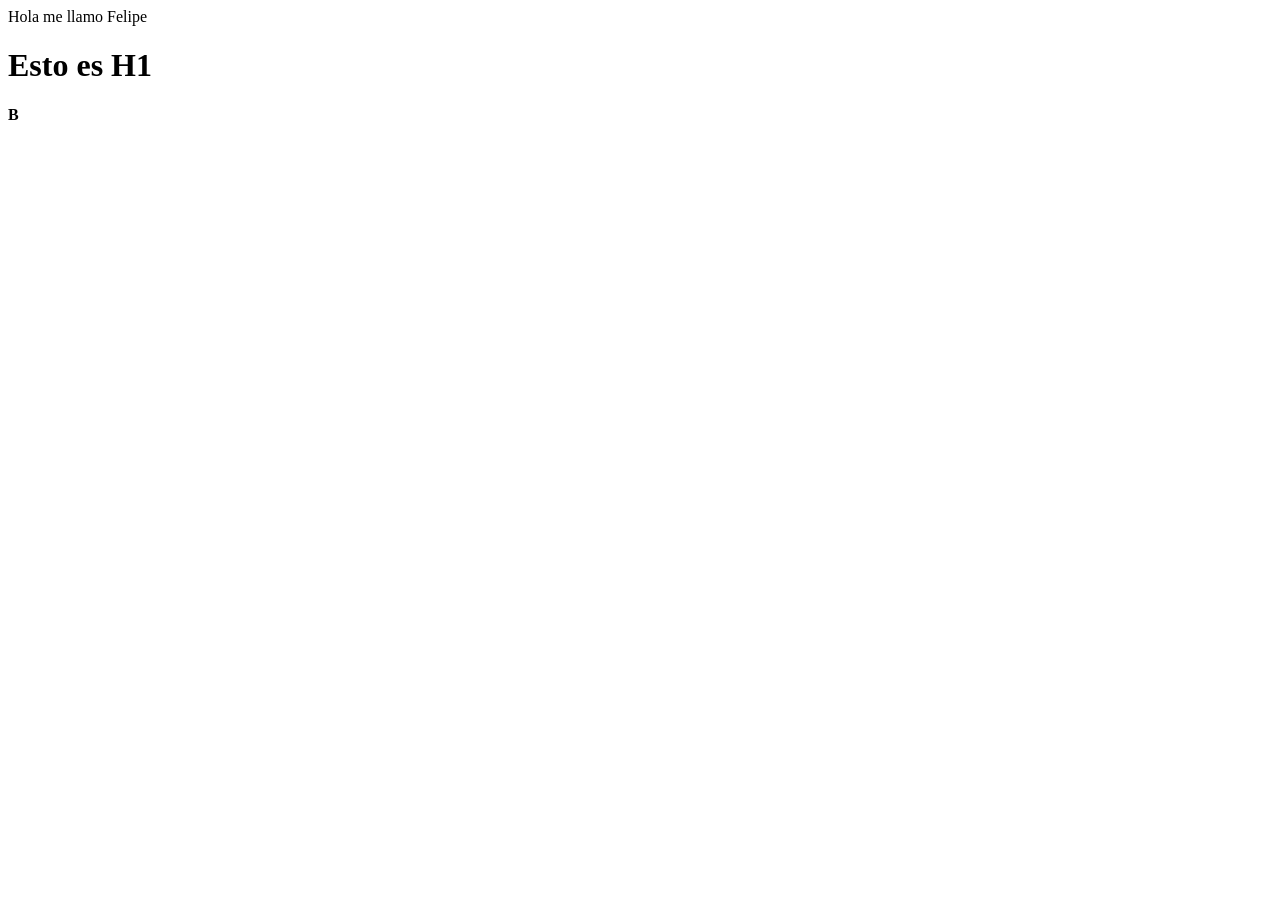
<file: TechShop_Felipe/src/main/resources/static/index.html>
<!DOCTYPE html>
<!--
Click nbfs://nbhost/SystemFileSystem/Templates/Licenses/license-default.txt to change this license
Click nbfs://nbhost/SystemFileSystem/Templates/Other/html.html to edit this template
-->
<html>
    <head>
        <title>Felipe:)</title>
        <meta charset="UTF-8">
        <meta name="viewport" content="width=device-width, initial-scale=1.0">
    </head>
    <body>
        <div>Hola me llamo Felipe </div>
        <h1>Esto es H1</h1>
        <b>B</b>
        
    </body>
</html>
</file>
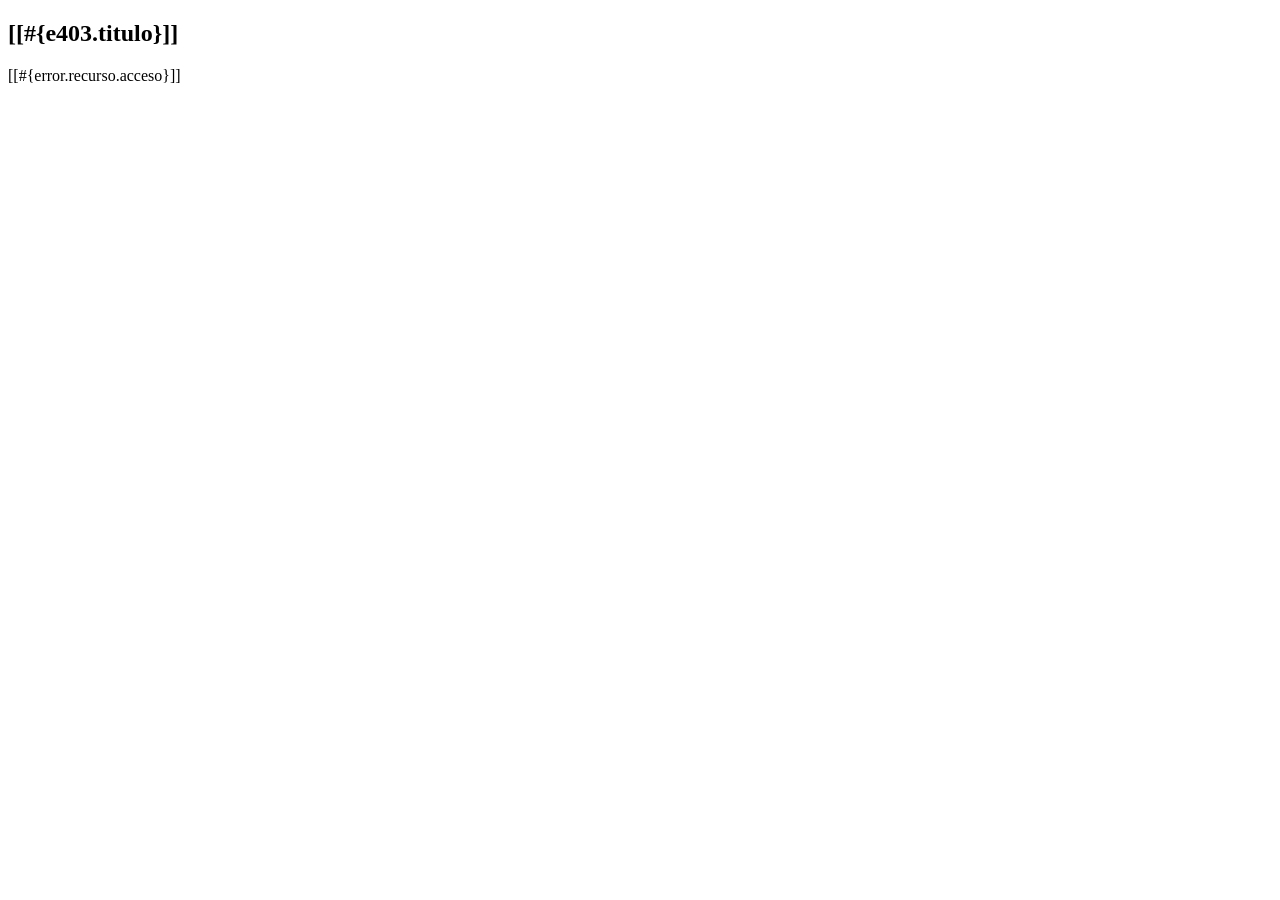
<file: TechShop_Felipe/src/main/resources/templates/acceso_denegado.html>
<!DOCTYPE html>
<html xmlns="http://www.w3.org/1999/xhtml"
      xmlns:th="http://www.thymeleaf.org"
      xmlns:sec="http://www.thymeleaf.org/thymeleaf-extras-springsecurity6">
    <head th:replace="~{general/fragmentos :: head}"/>
    <body>
        <header th:replace="~{general/fragmentos :: header}"/>
        <section class="container my-5">
            <div class="alert alert-danger text-center" role="alert">
                <h2>[[#{e403.titulo}]]</h2>
                <p>[[#{error.recurso.acceso}]]</p>
            </div>
        </section>
        <footer th:replace="~{general/fragmentos :: footer}"/>
    </body>
</html>
</file>
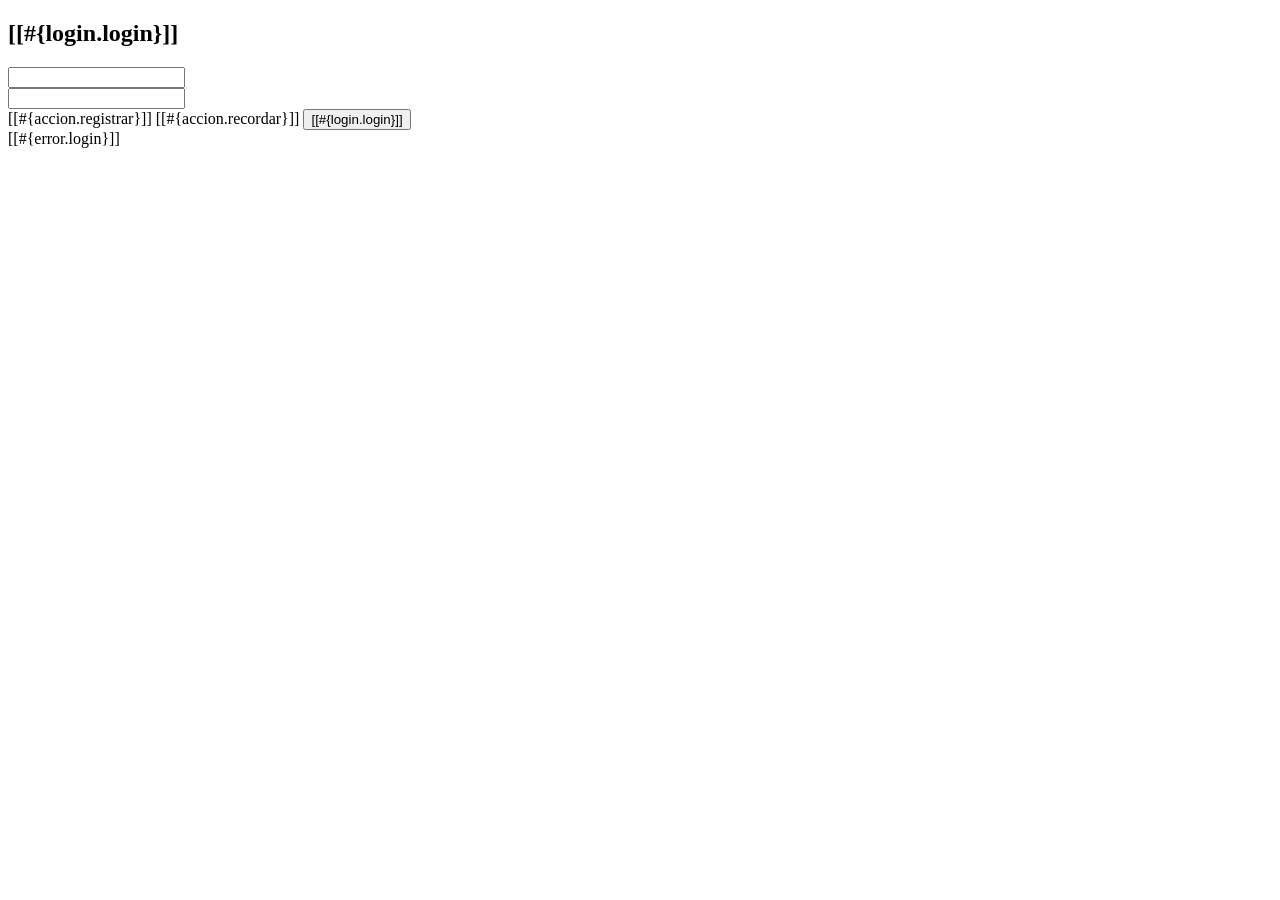
<file: TechShop_Felipe/src/main/resources/templates/login.html>
<!DOCTYPE html>
<html xmlns="http://www.w3.org/1999/xhtml"
      xmlns:th="http://www.thymeleaf.org"
      xmlns:sec="http://www.thymeleaf.org/thymeleaf-extras-springsecurity6">
    <head th:replace="~{general/fragmentos :: head}"/>
    <body>
        <header th:replace="~{general/fragmentos :: header}"/>
        <div class="row my-5">
            <div class="col-md-4 offset-md-4">
                <div class="card">
                    <div class="card-header bg-success text-white text-center">
                        <h2>[[#{login.login}]]</h2>
                    </div>
                    <div class="card-body">
                        <form method="POST" th:action="@{/login}">
                            <!-- Formulario y campos -->
                            <div class="row my-3">
                                <label for="username" class="col-md-1 my-auto"><i class="fas fa-user-lock"></i></label>
                                <div class="col-md-11 my-auto">
                                    <input class="form-control" id="username" type="text" name="username" th:placeholder="#{login.username}"/>
                                </div>
                            </div>
                            <div class="row my-3">
                                <label for="password" class="col-md-1 my-auto"><i class="fas fa-key"></i></label>
                                <div class="col-md-11 my-auto">
                                    <input class="form-control" id="password" type="password" name="password" th:placeholder="#{login.password}"/>
                                </div>
                            </div>
                            <!-- Botones y enlaces -->
                            <div class="d-flex justify-content-around mt-4">
                                <!-- Enlace de registro (con estilo de boton) -->
                                <a th:href="@{/registro/nuevo}" class="btn btn-primary"><i class="fas fa-user-plus"></i> [[#{accion.registrar}]]</a>
                                <!-- Enlace para recordar contrasena -->
                                <a th:href="@{/registro/recordar}" class="btn btn-info"><i class="fas fa-envelope"></i> [[#{accion.recordar}]]</a>
                                <!-- Boton para enviar el formulario -->
                                <button class="btn btn-success" type="submit"><i class="fas fa-sign-in-alt"></i> [[#{login.login}]]</button>
                            </div>
                        </form>
                    </div>
                </div>
                <!-- Manejo de Errores -->
                <div th:if="${param.error != null}" class="alert alert-danger mt-3 text-center" role="alert">
                    [[#{error.login}]]
                </div>
            </div>
        </div>
        <footer th:replace="~{general/fragmentos :: footer}"/>
    </body>
</html>
</file>
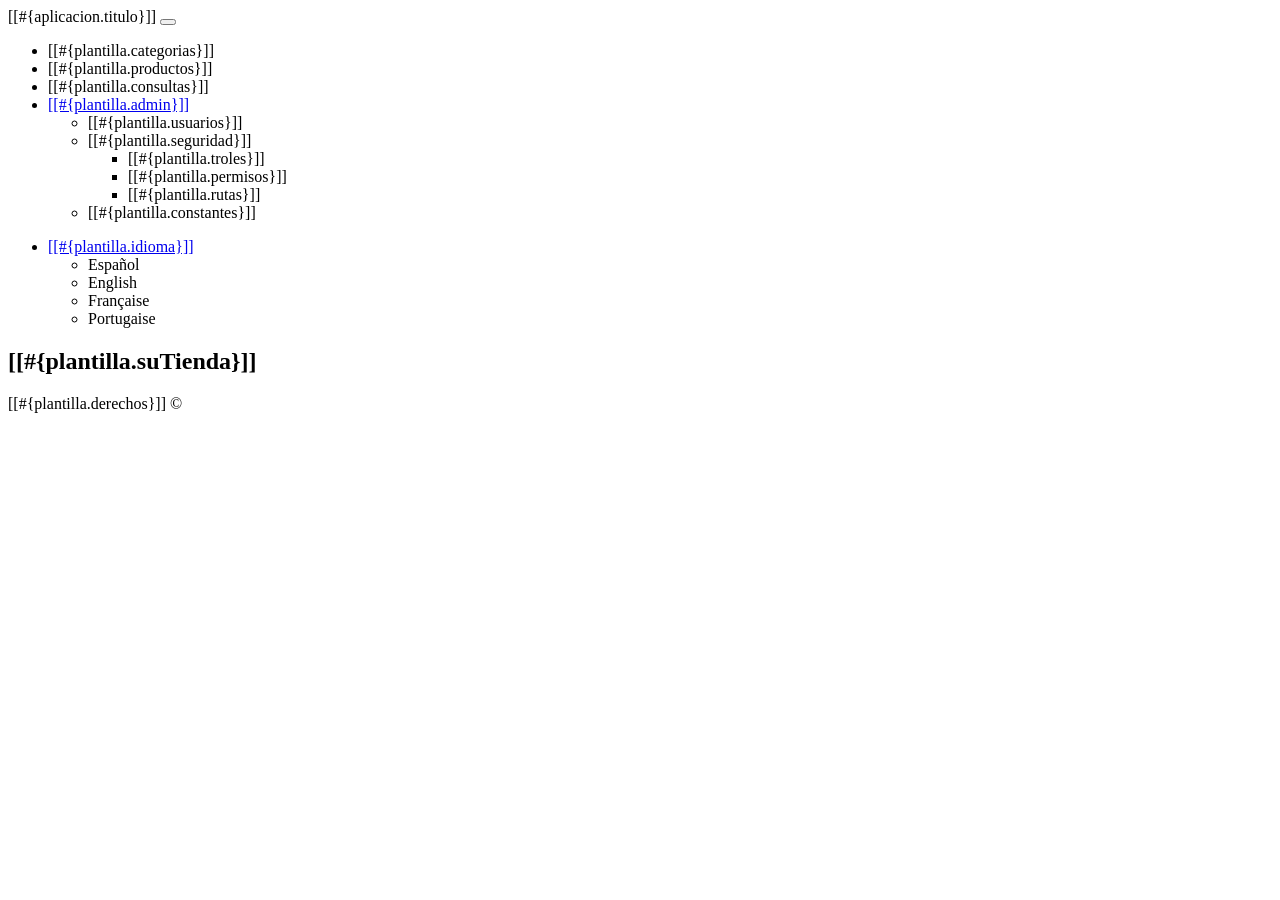
<file: TechShop_Felipe/src/main/resources/templates/.general/fragmentos.html>
<!DOCTYPE html>

<html xmlns="http://www.w3.org/1999/xhtml"
      xmlns:th="http://www.thymeleaf.org"
      xmlns:sec="http://www.thymeleaf.org/thymeleaf-extras-springsecurity6">
       <head th:fragment="head">
        <title>TechShop</title>
        <meta charset="UTF-8"/>
        <link rel="icon" type="image/png" sizes="16x16" href="/fav/favicon-16x16.png"/>
        <link rel="icon" type="image/png" sizes="32x32" href="/fav/favicon-32x32.png"/>
        <link rel="icon" type="image/png" sizes="96x96" href="/fav/favicon-96x96.png"/>
        <link rel="icon" type="image/png" sizes="256x256" href="/fav/favicon-256x256.png"/>
        <link th:href="@{/webjars/bootstrap/css/bootstrap.min.css}" rel="stylesheet"/>
        <link th:href="@{/webjars/font-awesome/css/all.css}" rel="stylesheet"/>
        <script th:src="@{/webjars/jquery/jquery.min.js}"></script>
        <script th:src="@{/webjars/popper.js/umd/popper.min.js}"></script>
        <script th:src="@{/webjars/bootstrap/js/bootstrap.min.js}"></script>    
        <link th:href="@{/css/estilos.css}" rel="stylesheet"/>
    </head>
    <body>

    
     <header th:fragment="header" class="header">
            <nav class="navbar navbar-expand-sm p-0">
                <div class="container">                    
                    <a th:href="@{/}" class="navbar-brand">[[#{aplicacion.titulo}]]</a>
                    <button class="navbar-toggler" data-bs-toggle="collapse" data-bs-target="#navbarCollapse">
                        <span class="navbar-toggler-icon"></span>
                    </button>
                    <div class="collapse navbar-collapse justify-content-between" id="navbarCollapse">
                        <ul class="navbar-nav">
                            <li class="nav-item px-2"><a class="nav-link" th:href="@{/categoria/listado}">[[#{plantilla.categorias}]]</a></li>
                            <li class="nav-item px-2"><a class="nav-link" th:href="@{/producto/listado}">[[#{plantilla.productos}]]</a></li>
                            <li class="nav-item px-2"><a class="nav-link" th:href="@{/consultas/listado}">[[#{plantilla.consultas}]]</a></li>                                
                            <li class="nav-item dropdown">
                                <a class="nav-link dropdown-toggle" data-bs-toggle="dropdown" href="#" role="button" aria-expanded="false">
                                    [[#{plantilla.admin}]]</a>
                                <ul class="dropdown-menu">
                                    <li><a class="dropdown-item" th:href="@{/usuario/listado}">[[#{plantilla.usuarios}]]</a></li>                                    
                                    <li class="submenu submenu-md dropend">
                                        <a class="dropdown-item dropdown-toggle" role="button" data-bs-toggle="dropdown" aria-expanded="false"
                                           onclick="event.stopPropagation();">
                                            [[#{plantilla.seguridad}]]
                                        </a>
                                        <ul class="dropdown-menu">                                            
                                            <li><a class="dropdown-item" th:href="@{/role/listado}">[[#{plantilla.troles}]]</a></li>
                                            <li><a class="dropdown-item" th:href="@{/usuario_rol/mantenimiento}">[[#{plantilla.permisos}]]</a></li>
                                            <li><a class="dropdown-item" th:href="@{/ruta/listado}">[[#{plantilla.rutas}]]</a></li>
                                        </ul>
                                    </li>
                                    <li><a class="dropdown-item" th:href="@{/constante/listado}">[[#{plantilla.constantes}]]</a></li>
                                </ul>
                            </li>
                        </ul>
                        <ul class="navbar-nav">
                            <li class="nav-item dropdown">
                                <a class="nav-link dropdown-toggle" data-bs-toggle="dropdown" href="#" role="button" aria-expanded="false">
                                    [[#{plantilla.idioma}]]</a>
                                <ul class="dropdown-menu">
                                    <li><a class="dropdown-item" th:href="@{/(lang=es)}">Español</a></li>
                                    <li><a class="dropdown-item" th:href="@{/(lang=en)}">English</a></li>
                                    <li><a class="dropdown-item" th:href="@{/(lang=fr)}">Française</a></li>
                                    <li><a class="dropdown-item" th:href="@{/(lang=pt)}">Portugaise</a></li>
                                </ul>
                            </li>
                        </ul>
                        <div id="resultBlock">
                        </div>         
                        
                    </div>
                </div>
            </nav>
            <section id="main-header" class="py-2 bg-success text-white">
                <div class="container">
                    <div class="row">
                        <div class="col-md-6">
                            <h1><i class="fas fa-cog"></i> [[#{plantilla.suTienda}]]</h1>
                        </div>
                    </div>
                </div>
            </section>
        </header>
     <footer th:fragment="footer" class="p-2 mt-5 bg-info text-white">
            <p class="lead text-center">[[#{plantilla.derechos}]] &COPY;</p>
        </footer>
    

    </body>
</html>
</file>
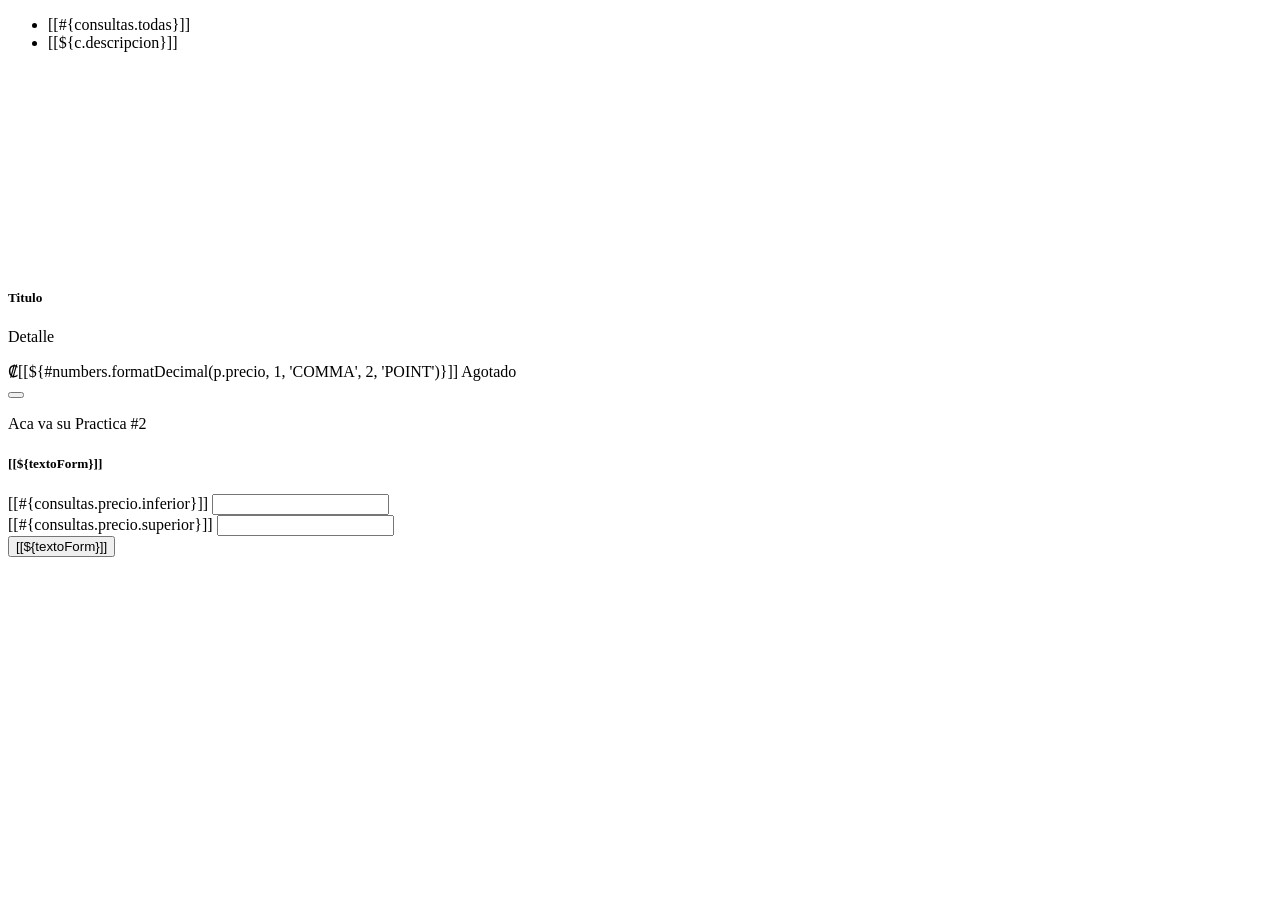
<file: TechShop_Felipe/src/main/resources/templates/consultas/fragmentos.html>
<!DOCTYPE html>
<html xmlns="http://www.w3.org/1999/xhtml"
      xmlns:th="http://www.thymeleaf.org"
      xmlns:sec="http://www.thymeleaf.org/thymeleaf-extras-springsecurity6">
    <head th:replace="~{general/fragmentos :: head}"/>
    <body>
        <!-- fragmento 1 para Agregar producto en ventana modal -->
        <section th:fragment="tabs" class="py-3 mb-4">
            <div class="d-flex justify-content-center px-5">
                <ul class="nav nav-underline">
                    <li class="nav-item">
                        <a th:href="@{/}"
                           th:classappend="${idCategoriaActual == null} ? 'active'"
                           class="nav-link"
                           aria-current="page">
                            [[#{consultas.todas}]]
                        </a>
                    </li>
                    <li th:each="c : ${categorias}" class="nav-item">
                        <a th:href="@{/consultas/{id}(id=${c.idCategoria})}"
                           th:classappend="${idCategoriaActual != null and idCategoriaActual.equals(c.idCategoria)} ? 'active'"
                           class="nav-link">
                            [[${c.descripcion}]]
                        </a>
                    </li>
                </ul>
            </div>
        </section>

        <!-- fragmento 2 para el listado de tarjetas de productos -->
        <section th:fragment="tarjetas" class="container py-4">
            <div class="row row-cols-1 row-cols-sm-2 row-cols-lg-3 row-cols-xl-4 g-4">
                <div th:each="p : ${productos}" class="col">
                    <div class="card h-100 shadow-sm">
                        <div class="d-flex justify-content-center align-items-center bg-light p-3" style="height: 200px;">
                            <img th:src="${p.rutaImagen}" class="img-fluid"
                                 th:alt="${p.descripcion}"
                                 style="max-height: 100%; object-fit: contain;"/>
                        </div>
                        <div class="card-header bg-white">
                            <h5 class="card-title text-center text-truncate mb-0" th:text="${p.descripcion}">Titulo</h5>
                        </div>
                        <div class="card-body d-flex flex-column">
                            <p class="card-text text-muted mb-auto text-truncate" th:text="${p.detalle}">Detalle</p>
                        </div>
                        <div class="card-footer bg-white d-flex justify-content-between align-items-center">
                            <div class="fw-bold">
                                <span class="text-success h5">₡[[${#numbers.formatDecimal(p.precio, 1, 'COMMA', 2, 'POINT')}]]</span>
                                <span th:if="${p.existencias > 0}" class="badge text-bg-success ms-2" th:text="${p.existencias} + ' unidades'"></span>
                                <span th:unless="${p.existencias > 0}" class="badge text-bg-danger ms-2">Agotado</span>
                            </div>
                            <form th:action="@{/carrito/agregar}" th:method="POST" class="d-inline">
                                <input type="hidden" th:value="${p.idProducto}" name="idProducto"/>
                                <button type="submit"
                                        class="btn btn-sm btn-primary"
                                        th:disabled="${p.existencias == 0}"
                                        onclick="addCart(this.form)">
                                    <i class="fas fa-cart-plus"></i>
                                </button>
                            </form>
                        </div>
                    </div>
                </div>
            </div>
        </section>

        <section th:fragment='consultas' class='row row-cols-4 p-2'>
            <div th:replace="~{consultas/fragmentos :: formConsulta('primary',#{consultas.derivadas},'/consultas/consultaDerivada')}"/>
            <div th:replace="~{consultas/fragmentos :: formConsulta('warning',#{consultas.jpql},'/consultas/consultaJPQL')}"/>
            <div th:replace="~{consultas/fragmentos :: formConsulta('success',#{consultas.sql},'/consultas/consultaSQL')}"/>
            <div class='card'><p>Aca va su Practica #2</p></div>
        </section>

        <div th:fragment='formConsulta(colorForm, textoForm, urlForm)'>
            <form method="post" th:action='@{${urlForm}}' class='was-validated'>
                <div class='card p-2'>
                    <div class="card-header text-center text-white" th:classappend="${'bg-'+colorForm}">
                        <h5>[[${textoForm}]]</h5>
                    </div>
                    <div class="card-body">
                        <div class='mb-3'>
                            <label>[[#{consultas.precio.inferior}]]</label>
                            <input type="number" name='precioInf' th:value='${precioInf}'
                                   class='form-control' min="0" required/>
                        </div>
                        <div class='mb-3'>
                            <label>[[#{consultas.precio.superior}]]</label>
                            <input type="number" name='precioSup' th:value='${precioSup}'
                                   class='form-control' min="0" required/>
                        </div>
                    </div>
                    <div class="card-footer text-center">
                        <button type='submit' class='btn text-white' th:classappend="${'btn-'+colorForm}">
                            <i class='fa-solid fa-magnifying-glass'></i> [[${textoForm}]]
                        </button>
                    </div>
                </div>
            </form>
        </div>
    </body>
</html>
</file>
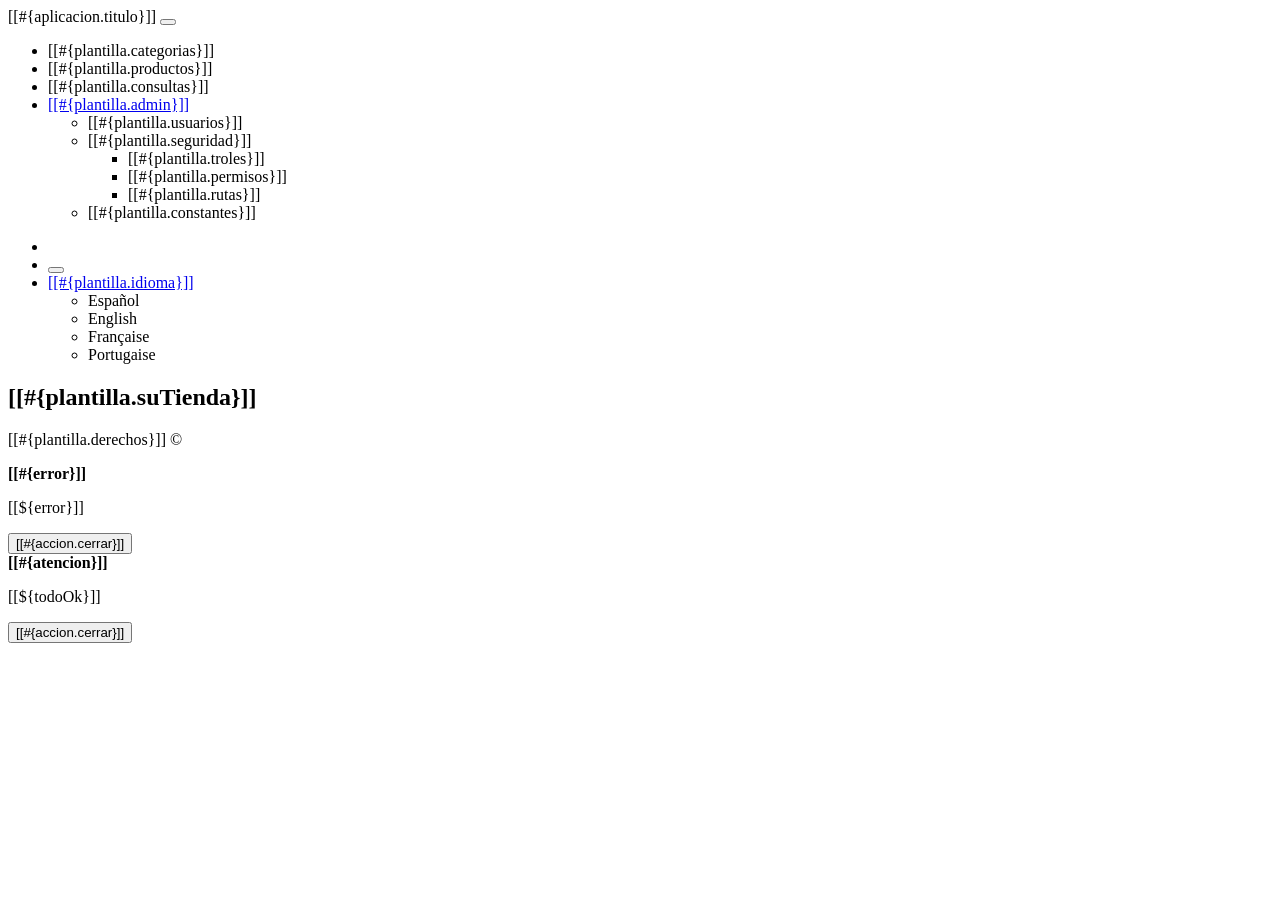
<file: TechShop_Felipe/src/main/resources/templates/general/fragmentos.html>
<!DOCTYPE html>

<html xmlns="http://www.w3.org/1999/xhtml"
      xmlns:th="http://www.thymeleaf.org"
      xmlns:sec="http://www.thymeleaf.org/thymeleaf-extras-springsecurity6">
       <head th:fragment="head">
        <title>TechShop</title>
        <meta charset="UTF-8"/>
        <link rel="icon" type="image/png" sizes="16x16" href="/fav/favicon-16x16.png"/>
        <link rel="icon" type="image/png" sizes="32x32" href="/fav/favicon-32x32.png"/>
        <link rel="icon" type="image/png" sizes="96x96" href="/fav/favicon-96x96.png"/>
        <link rel="icon" type="image/png" sizes="256x256" href="/fav/favicon-256x256.png"/>
        <link th:href="@{/webjars/bootstrap/5.3.7/css/bootstrap.min.css}" rel="stylesheet"/>
        <link th:href="@{/webjars/font-awesome/7.0.0/css/all.css}" rel="stylesheet"/>
        <script th:src="@{/webjars/jquery/3.7.1/jquery.min.js}"></script>
        <script th:src="@{/webjars/popper.js/2.11.7/umd/popper.min.js}"></script>
        <script th:src="@{/webjars/bootstrap/5.3.7/js/bootstrap.min.js}"></script>    
        <script th:src="@{/js/rutinas.js}"></script>
        <link th:href="@{/css/estilos.css}" rel="stylesheet"/>
    </head>
    <body>

    
     <header th:fragment="header" class="header">
            <nav class="navbar navbar-expand-sm p-0">
                <div class="container">                    
                    <a th:href="@{/}" class="navbar-brand">[[#{aplicacion.titulo}]]</a>
                    <button class="navbar-toggler" data-bs-toggle="collapse" data-bs-target="#navbarCollapse">
                        <span class="navbar-toggler-icon"></span>
                    </button>
                    <div class="collapse navbar-collapse justify-content-between" id="navbarCollapse">
                        <ul class="navbar-nav">
                            <li class="nav-item px-2" sec:authorize="hasRole('ROLE_VENDEDOR') or hasRole('ROLE_ADMIN')">
                                <a class="nav-link" th:href="@{/categoria/listado}">[[#{plantilla.categorias}]]</a>
                            </li>
                            <li class="nav-item px-2" sec:authorize="hasRole('ROLE_VENDEDOR') or hasRole('ROLE_ADMIN')">
                                <a class="nav-link" th:href="@{/producto/listado}">[[#{plantilla.productos}]]</a>
                            </li>
                            <li class="nav-item px-2"><a class="nav-link" th:href="@{/consultas/listado}">[[#{plantilla.consultas}]]</a></li>                                
                            <li class="nav-item dropdown" sec:authorize="hasRole('ROLE_ADMIN')">
                                <a class="nav-link dropdown-toggle" data-bs-toggle="dropdown" href="#" role="button" aria-expanded="false">
                                    [[#{plantilla.admin}]]</a>
                                <ul class="dropdown-menu">
                                    <li><a class="dropdown-item" th:href="@{/usuario/listado}">[[#{plantilla.usuarios}]]</a></li>                                    
                                    <li class="submenu submenu-md dropend">
                                        <a class="dropdown-item dropdown-toggle" role="button" data-bs-toggle="dropdown" aria-expanded="false"
                                           onclick="event.stopPropagation();">
                                            [[#{plantilla.seguridad}]]
                                        </a>
                                        <ul class="dropdown-menu">                                            
                                            <li><a class="dropdown-item" th:href="@{/role/listado}">[[#{plantilla.troles}]]</a></li>
                                            <li><a class="dropdown-item" th:href="@{/usuario_rol/mantenimiento}">[[#{plantilla.permisos}]]</a></li>
                                            <li><a class="dropdown-item" th:href="@{/ruta/listado}">[[#{plantilla.rutas}]]</a></li>
                                        </ul>
                                    </li>
                                    <li><a class="dropdown-item" th:href="@{/constante/listado}">[[#{plantilla.constantes}]]</a></li>
                                </ul>
                            </li>
                        </ul>
                        <ul class="navbar-nav">
                            <li class="nav-item px-2" sec:authorize="!isAuthenticated()">
                                <a class="nav-link" th:href="@{/login}">
                                    <i class="fas fa-sign-in-alt"></i>
                                </a>
                            </li>
                            <li class="nav-item px-2" sec:authorize="isAuthenticated()">
                                <form method="POST" th:action="@{/logout}">
                                    <button class="btn nav-link" type="submit">
                                        <i class="fas fa-sign-out-alt"></i>
                                    </button>
                                </form>
                            </li>
                            <li class="nav-item dropdown">
                                <a class="nav-link dropdown-toggle" data-bs-toggle="dropdown" href="#" role="button" aria-expanded="false">
                                    [[#{plantilla.idioma}]]</a>
                                <ul class="dropdown-menu">
                                    <li><a class="dropdown-item" th:href="@{/(lang=es)}">Español</a></li>
                                    <li><a class="dropdown-item" th:href="@{/(lang=en)}">English</a></li>
                                    <li><a class="dropdown-item" th:href="@{/(lang=fr)}">Française</a></li>
                                    <li><a class="dropdown-item" th:href="@{/(lang=pt)}">Portugaise</a></li>
                                </ul>
                            </li>
                        </ul>
                        <div id="resultBlock">
                        </div>         
                        
                    </div>
                </div>
            </nav>
            <section id="main-header" class="py-2 bg-success text-white">
                <div class="container">
                    <div class="row">
                        <div class="col-md-6">
                            <h1><i class="fas fa-cog"></i> [[#{plantilla.suTienda}]]</h1>
                        </div>
                    </div>
                </div>
            </section>
        </header>
     <footer th:fragment="footer" class="p-2 mt-5 bg-info text-white">
            <p class="lead text-center">[[#{plantilla.derechos}]] &COPY;</p>
        </footer>

        <section th:fragment="mostrarToast">
            <div aria-live="polite" aria-atomic="true"
                 class="position-fixed top-50 start-50 translate-middle" style="z-index: 1080;">
                <div th:if="${error}" class="toast show"
                     role="alert"
                     aria-live="assertive"
                     aria-atomic="true"
                     data-bs-autohide="true">
                    <div class="toast-header text-white bg-danger">
                        <i class="fa-solid fa-bomb"></i> <strong class="me-auto"> [[#{error}]]</strong>
                    </div>
                    <div class="toast-body">
                        <p>[[${error}]]</p>
                        <div class="mt-2 pt-2 border-top text-center">
                            <button type="button" class="btn btn-secondary btn-sm"
                                    data-bs-dismiss="toast">[[#{accion.cerrar}]]</button>
                        </div>
                    </div>
                </div>
                <div th:if="${todoOk}" class="toast show"
                     role="status"
                     aria-live="polite"
                     aria-atomic="true"
                     data-bs-autohide="true">
                    <div class="toast-header text-white bg-success">
                        <i class="fa-solid fa-square-check"></i> <strong class="me-auto"> [[#{atencion}]]</strong>
                    </div>
                    <div class="toast-body">
                        <p>[[${todoOk}]]</p>
                        <div class="mt-2 pt-2 border-top text-center">
                            <button type="button" class="btn btn-secondary btn-sm"
                                    data-bs-dismiss="toast">[[#{accion.cerrar}]]</button>
                        </div>
                    </div>
                </div>
            </div>
        </section>
    

    </body>
</html>
</file>
